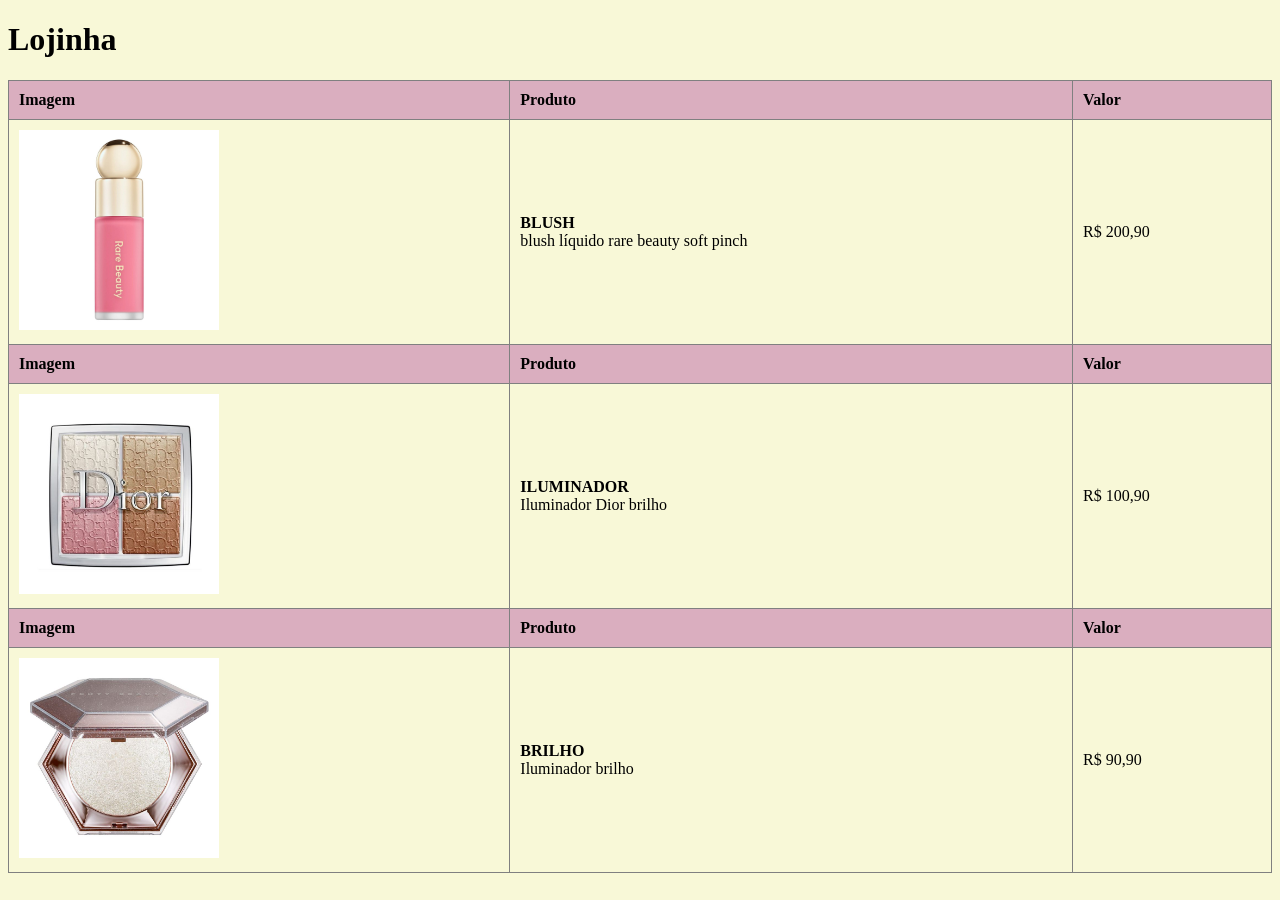
<file: LOJA/index.html>
<!DOCTYPE html>
<html lang="en">
<head>
    <meta charset="UTF-8">
    <meta name="viewport" content="width=device-width, initial-scale=1.0">
    <title>Document</title>
        

</head>
<link rel="stylesheet" href="css/style.css" 

<body>
    <header>
        <h1>Lojinha </h1>
    </header>
<table border="1" cellpadding="10" cellspacing="0" style="width: 100%; border-collapse: collapse; text-align: left;">
        <thead>
            <tr style="background-color: #daaebf;">
                <th>Imagem</th>
                <th>Produto</th>
                <th>Valor</th>
               
            </tr>
        </thead>
        <tbody>
            <tr>
                <td>
                    <img src="img/1.jpg"Produto"
                    width="200" height="200" style="object-fit: cover;">
                </td>
                <td>
                    <strong>BLUSH</strong><br>
                   blush líquido rare beauty soft pinch
                </td>
               <td>R$ 200,90</td>
            </tr>
        </tbody>
    
        <thead>
            <tr style="background-color: #daaebf;">
                <th>Imagem</th>
                <th>Produto</th>
                <th>Valor</th>
               
            </tr>
        </thead>
        <tbody>
            <tr>
                <td>
                    <img src="img/2.jpg"
                    width="200" height="200" style="object-fit: cover;">
                </td>
                <td>
                    <strong>ILUMINADOR</strong><br>
                   Iluminador Dior brilho
                </td>
                <td>R$ 100,90</td>
            </tr>
        </tbody>
    
        <thead>
            <tr style="background-color: #daaebf;">
                <th>Imagem</th>
                <th>Produto</th>
                <th>Valor</th>
               
            </tr>
        </thead>
        <tbody>
            <tr>
                <td>
                    <img src="img/3.jpg"
                    width="200" height="200" style="object-fit: cover;">
                </td>
                <td>
                    <strong>BRILHO</strong><br>
                   Iluminador brilho
                </td>
                <td>R$ 90,90</td>
            </tr>
        </tbody>
    </table>
</html>
</file>
<file: LOJA/css/style.css>
body {
background-color: rgb(248, 248, 215);
list-style-image: ;



}
</file>
